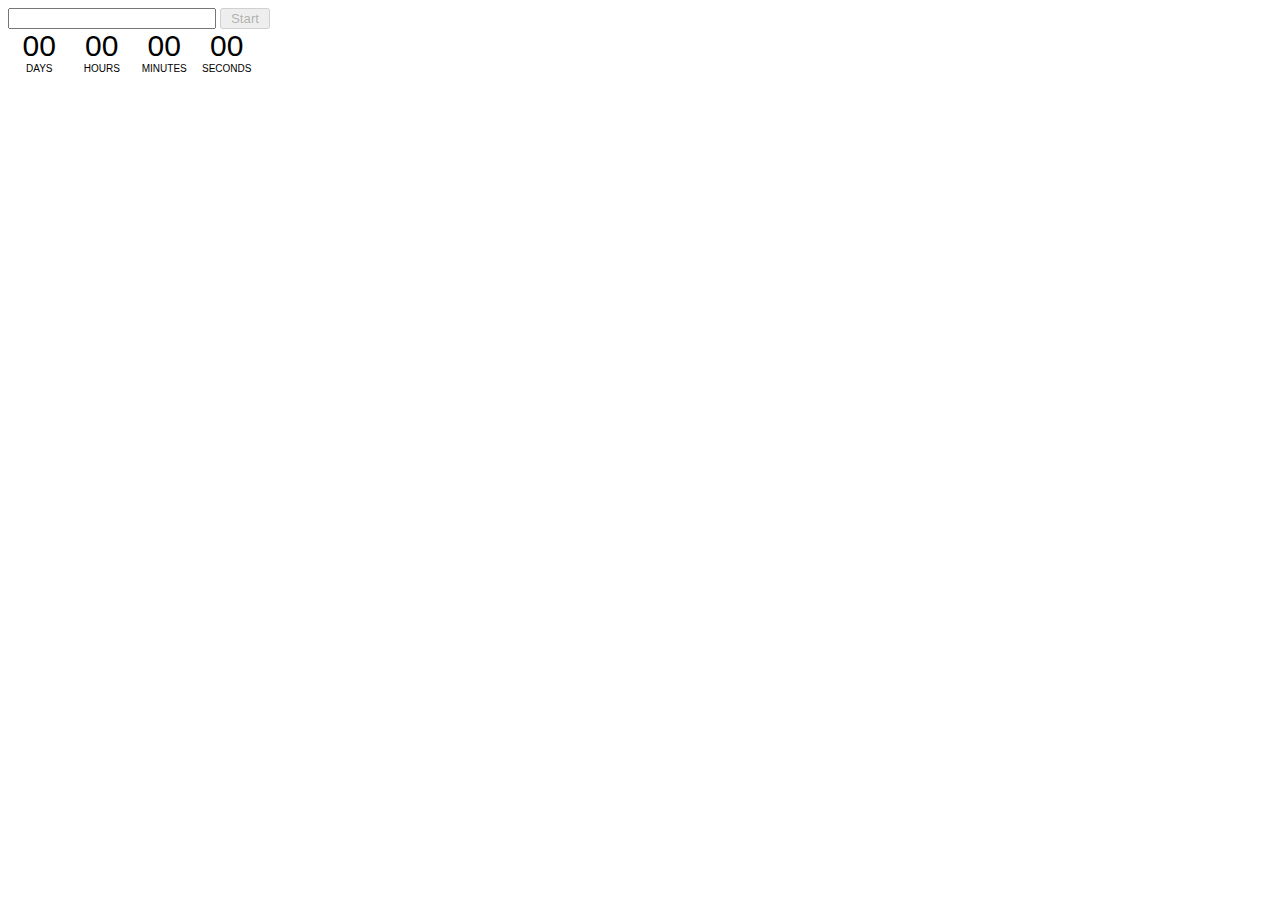
<file: src/1-timer.html>
<!DOCTYPE html>
<html lang="en">
  <head>
    <meta charset="UTF-8" />
    <meta http-equiv="X-UA-Compatible" content="IE=edge" />
    <meta name="viewport" content="width=device-width, initial-scale=1.0" />
    <title>1-timer</title>
    <link rel="stylesheet" href="./css/styles.css" />
  </head>
  <body>
    <input type="text" id="datetime-picker" />
    <button type="button" data-start disabled>Start</button>

    <div class="timer">
      <div class="field">
        <span class="value" data-days>00</span>
        <span class="label">Days</span>
      </div>
      <div class="field">
        <span class="value" data-hours>00</span>
        <span class="label">Hours</span>
      </div>
      <div class="field">
        <span class="value" data-minutes>00</span>
        <span class="label">Minutes</span>
      </div>
      <div class="field">
        <span class="value" data-seconds>00</span>
        <span class="label">Seconds</span>
      </div>
    </div>

    <script type="module" src="./js/1-timer.js"></script>
  </body>
</html>
</file>
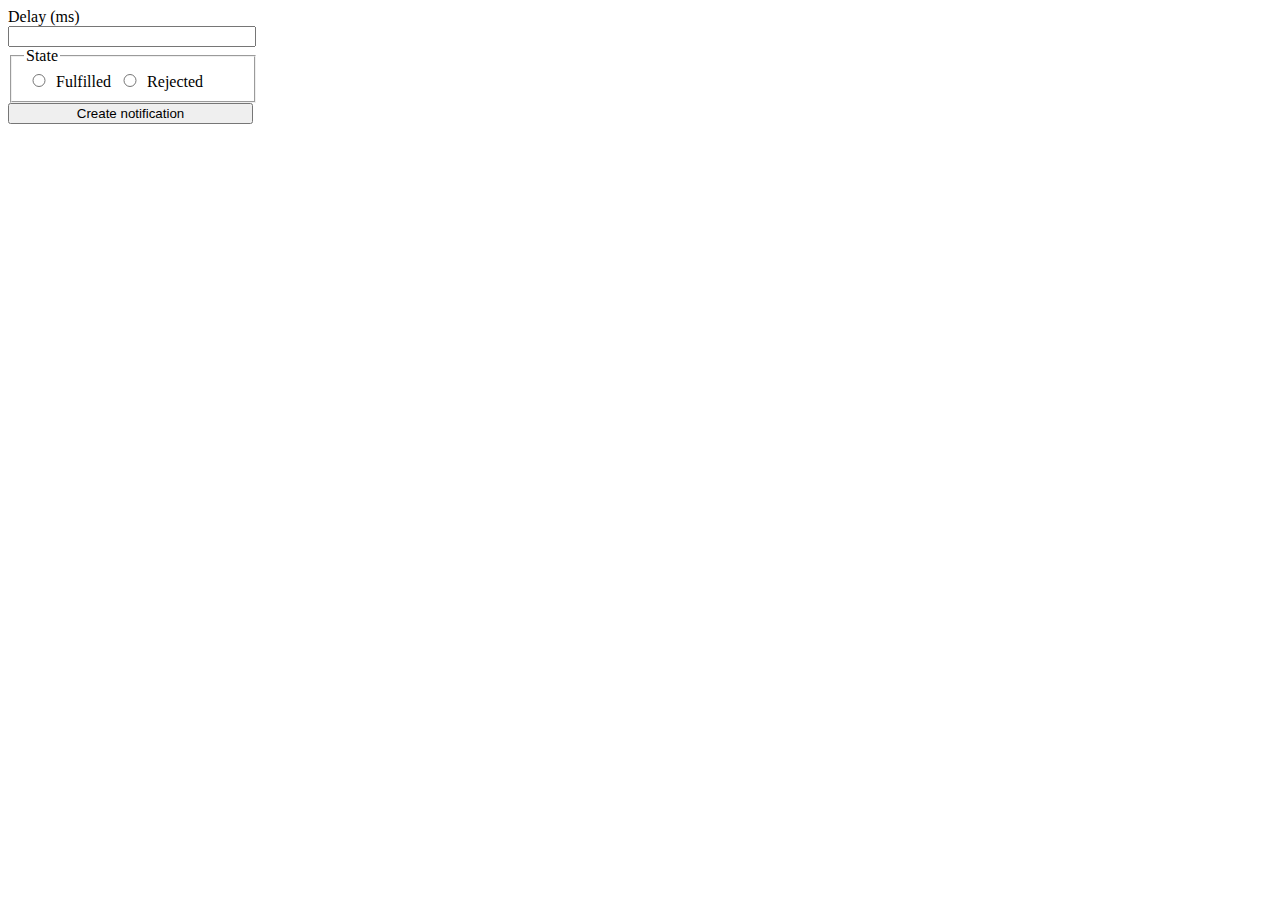
<file: src/2-snackbar.html>
<!DOCTYPE html>
<html lang="en">
  <head>
    <meta charset="UTF-8" />
    <link rel="icon" type="image/svg+xml" href="/favicon.svg" />
    <meta name="viewport" content="width=device-width, initial-scale=1.0" />
    <title>Vanilla App Template</title>
    <link rel="stylesheet" href="./css/styles.css" />
  </head>
  <body>
    <form class="form">
      <label>
        Delay (ms)
        <input type="number" name="delay" required />
      </label>

      <fieldset>
        <legend>State</legend>
        <label>
          <input type="radio" name="state" value="fulfilled" required />
          Fulfilled
        </label>
        <label>
          <input type="radio" name="state" value="rejected" required />
          Rejected
        </label>
      </fieldset>

      <button type="submit">Create notification</button>
    </form>

    <script type="module" src="./js/2-snackbar.js"></script>
  </body>
</html>
</file>
<file: src/css/styles.css>
#datetime-picker {
  width: 200px;
}

button {
  width: 50px;
}

.timer {
  width: 250px;
  display: flex;
  flex-direction: row;
  justify-content: center;
}

.field {
  width: 63px;
  display: flex;
  flex-direction: column;
}

span {
  text-align: center;
  font-family: Arial, Helvetica, sans-serif;
}

.value {
  font-size: 30px;
}

.label {
  font-size: 10px;
  text-transform: uppercase;
}

/*---------------------------*/

.form {
  width: 250px;
  box-sizing: border-box;
}

.form input[type='number'] {
  width: 240px;
}

label {
  display: inline-block;
}

label input {
  width: 20px;
  display: inline-block;
}

.form button {
  width: 245px;
}
</file>
